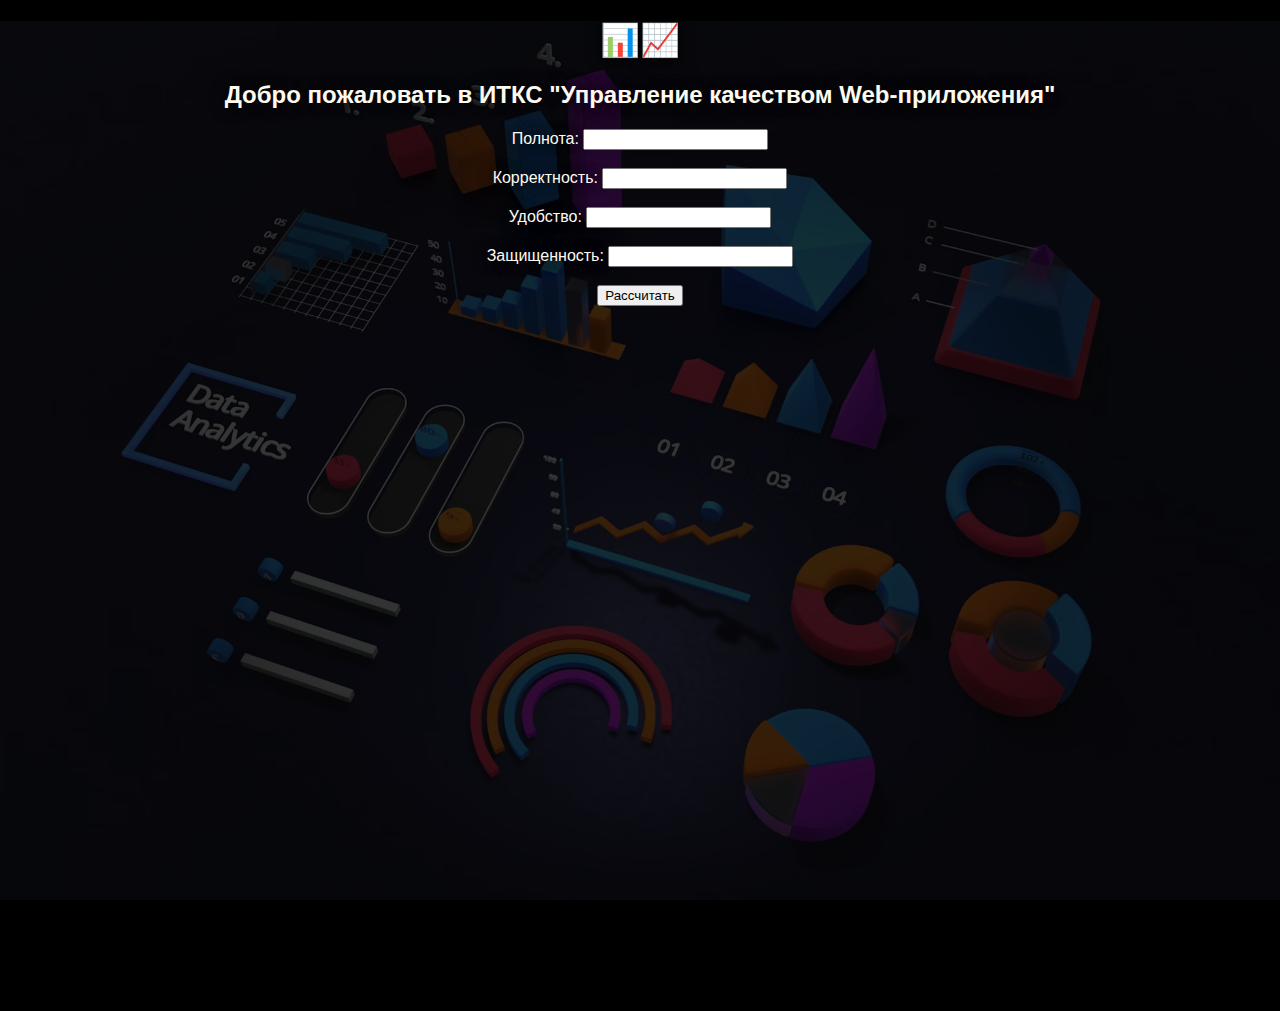
<file: templates/index.html>
<!DOCTYPE html>
<html lang="en">
<head>
    <meta charset="UTF-8">
    <title>ИТКС Управление качеством Web-приложения</title>
    <link rel="stylesheet" type="text/css" href="/static/style.css">
</head>
<body>
<h1>📊📈</h1>
<h2>Добро пожаловать в ИТКС "Управление качеством Web-приложения"</h2>
    <form action="/submit" method="POST">
        <label for="полнота">Полнота:</label>
        <input type="number" id="полнота" name="полнота"><br><br>
        <label for="корректность">Корректность:</label>
        <input type="number" id="корректность" name="корректность"><br><br>
        <label for="удобство">Удобство:</label>
        <input type="number" id="удобство" name="удобство"><br><br>
        <label for="защищенность">Защищенность:</label>
        <input type="number" id="защищенность" name="защищенность"><br><br>
        <input type="submit" value="Рассчитать">
    </form>
</body>
</html>
</file>
<file: static/style.css>
html, body {
    height: 100%;
    margin: 0;
    padding: 0;
}

body {
  text-align: center;
  font-family: Arial, Helvetica, sans-serif;
  background-color: black;
  color: floralwhite;
  min-height: 110vh;
  position: relative;
  text-shadow: 0 0 15px black;
}

body::before {
  content: '';
  position: absolute;
  top: 0;
  left: 0;
  width: 100%;
  height: 100%;
  background-image: url('/static/background.png');
  background-repeat: no-repeat;
  background-size: cover;
  background-attachment: fixed;
  background-position: center;
  filter: brightness(21%);
  z-index: -1;
}
</file>
